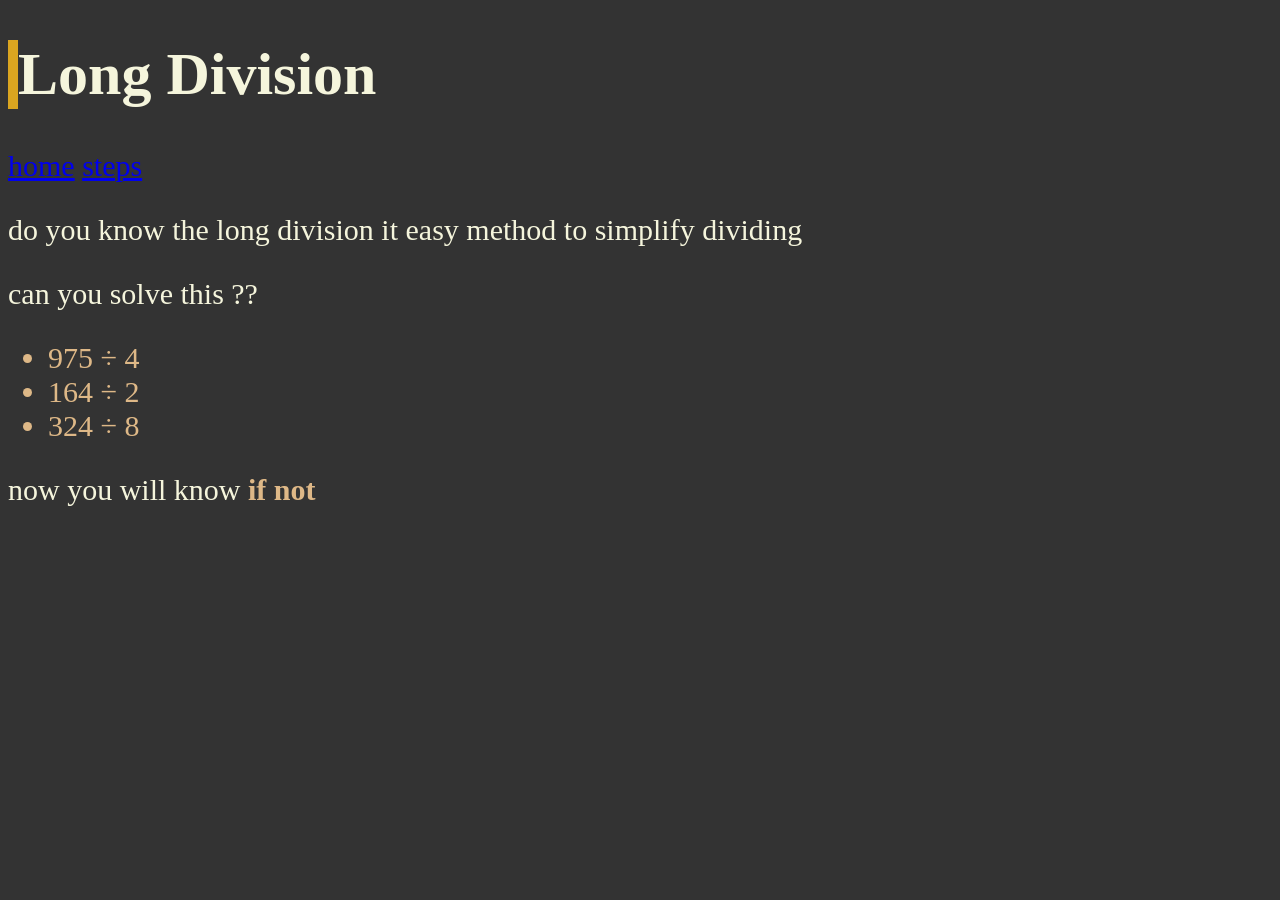
<file: index.html>
<!DOCTYPE html>
<html lang="en">
<head>
    <meta charset="UTF-8">
    <meta name="viewport" content="width=device-width, initial-scale=1.0">
    <title>long division</title>
    <link rel="stylesheet" href="style.css">
    <meta name="keywords" content=" long division , 354.long division">
    <meta name="discription" content=" long division ">
    
</head>
<body>
    <h1>Long Division</h1>
    <ul class="navBar">
        <li><a href="index.html">home</a>
        <li><a href="index-2.html">steps</a></li>
        </li>
    </ul>
    <p>do you know the long division it easy method to simplify dividing</p>
    <p>can you solve this ??</p>
    <ul class="qustion">
        <li>975 ÷ 4</li>
        <li>164 ÷ 2</li>
        <li>324 ÷ 8</li>
    </ul>
    <p>now you will know <b class="bold">if not</b></p>
</body>
</html>
</file>
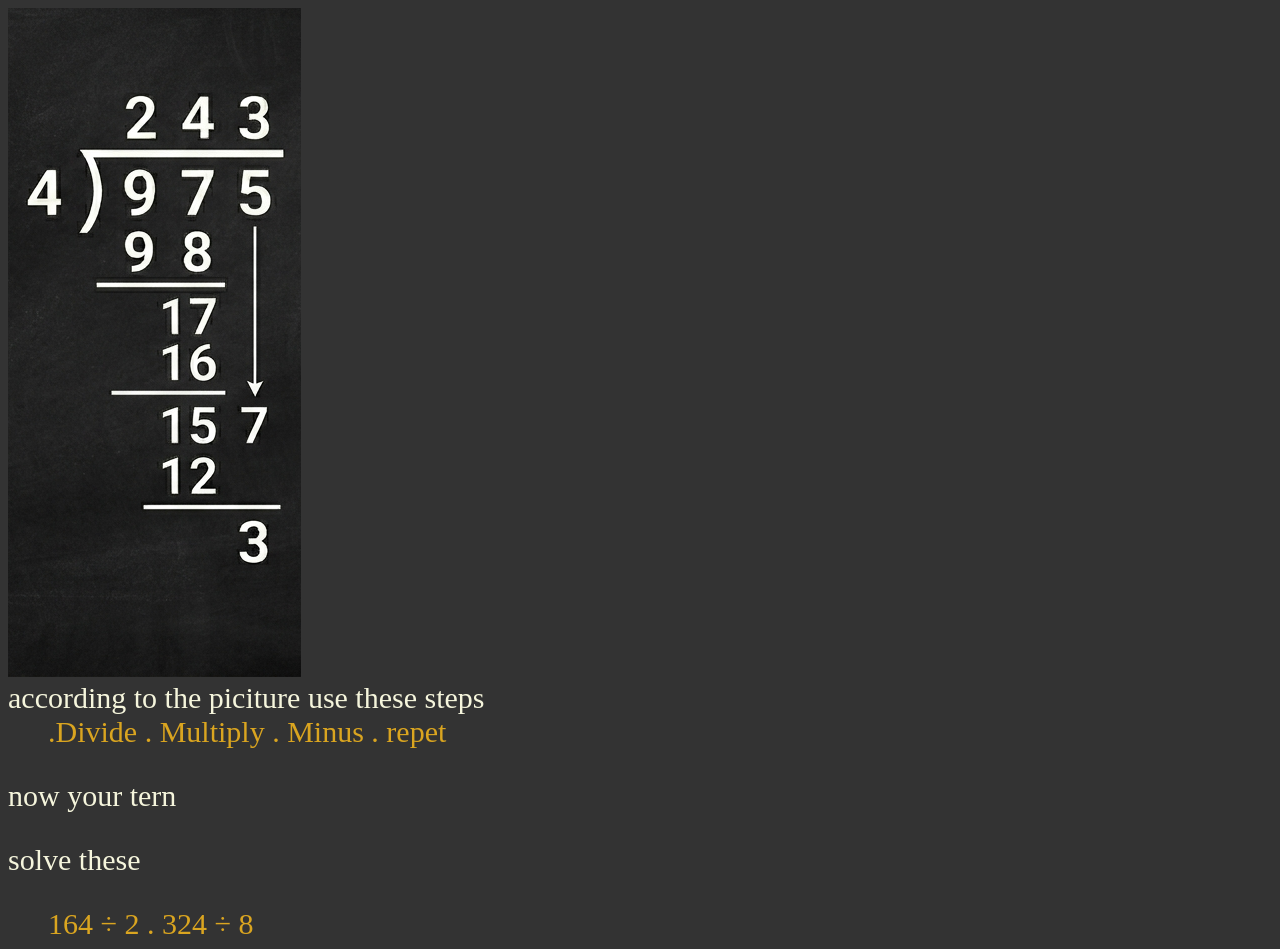
<file: index-2.html>
<!DOCTYPE html>
<html lang="en">
<head>
    <meta charset="UTF-8">
    <meta name="viewport" content="width=device-width, initial-scale=1.0">
    <title>steps</title>
    <link rel="stylesheet" href="style.css">
</head>
<body>
   <img src="Gemini_Generated_Image_6fvx9z6fvx9z6fvx.png">

   <p id="text">according to the piciture use these steps</p> 
   <ul id="step">
    <li> .Divide .</li>
    <li> Multiply .</li>
    <li> Minus .</li>
    <li> repet</li>
   </ul>
   <p>now your tern</p>
   <p> solve these</p>
   <ul id="step">
        <li>164 ÷ 2 .</li>
        <li>324 ÷ 8</li>
    </ul>
</body>
</html>
</file>
<file: style.css>
body{
    background: #333;
}
 h1{   color: beige;
    margin-left: 2;
    border-left: solid goldenrod 10px;
    font-size:  60px;
}
p{
    color: beige;
    font-size: 30px;
}
.qustion{
    color:burlywood;
    margin: 0;
    border: 0;
    font-size: 30px;
}
.bold{
    color: burlywood;
}
.navBar{
    display: inline;
    color: burlywood;
    padding: 0;
    text-decoration: none;
    font-size: 30px;
}
.navBar li{
    display: inline;
    color: burlywood;
    font-size: 30px;
    margin-left: auto;
    margin-right: auto;
}
img{
    margin: 0px;
    border: 0px;
}
#text{
    margin: 0px;
    border: 0px;
    align-items: center;
}
#step{
    color: goldenrod;
    display: inline;
    font-size: 30px;
}
#step li{
    display: inline;
}
</file>
